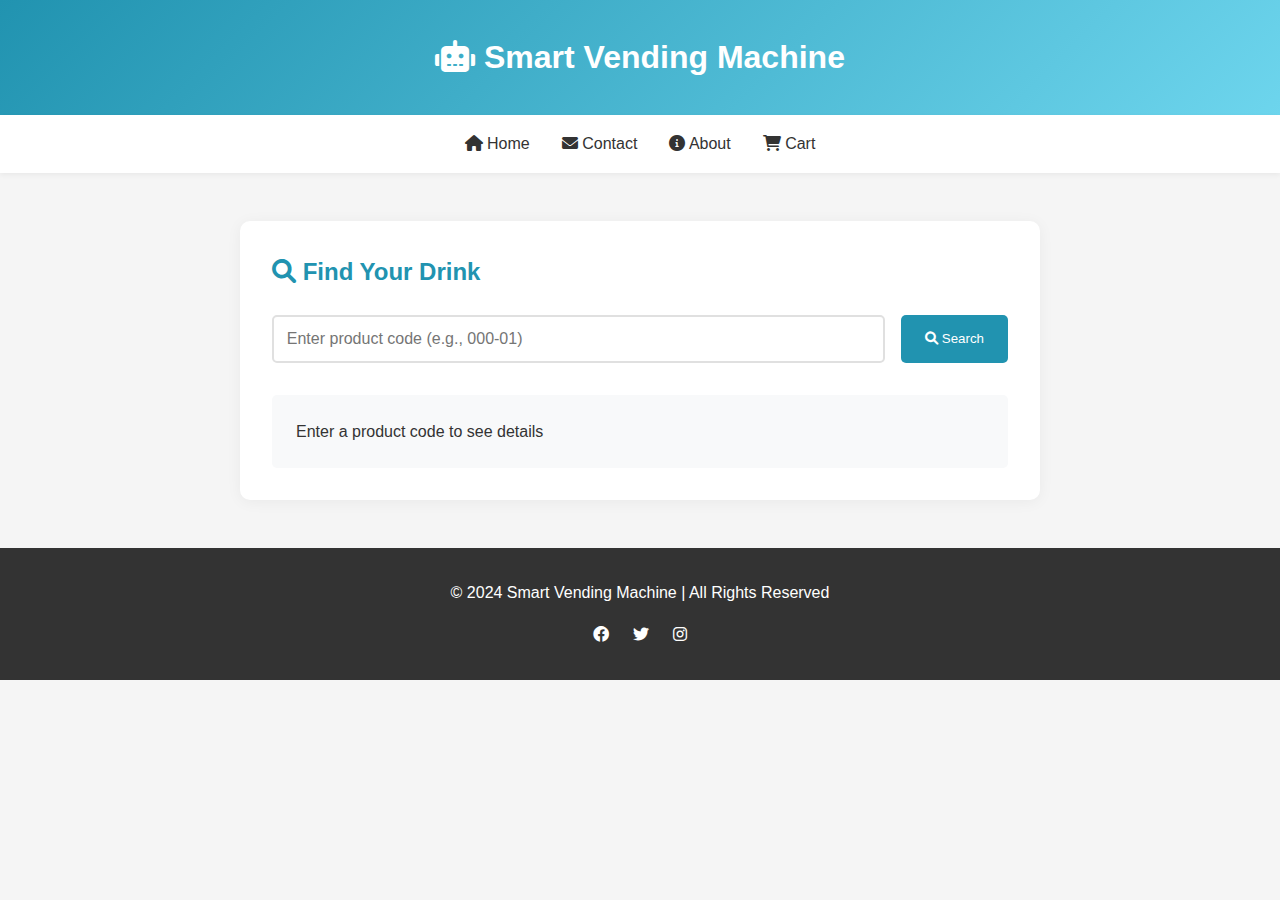
<file: index.html>
<!DOCTYPE html>
<html lang="en">
    <head>
        <meta charset="UTF-8">
        <meta name="viewport" content="width=device-width, initial-scale=1.0">
        <meta name="description" content="Vending Machine Application - Search and purchase drinks easily">
        <title>Smart Vending Machine</title>
        
        <!-- Font Awesome -->
        <link rel="stylesheet" href="https://cdnjs.cloudflare.com/ajax/libs/font-awesome/6.0.0/css/all.min.css">
        <!-- Custom CSS -->
        <link rel="stylesheet" href="styles.css">
    </head>

    <body>
        <!-- Header -->
        <header>
            <h1><i class="fas fa-robot"></i> Smart Vending Machine</h1>
        </header>
        
        <!-- Navigation -->
        <nav>
            <ul>
                <li><a href="index.html"><i class="fas fa-home"></i> Home</a></li>
                <li><a href="contact.html"><i class="fas fa-envelope"></i> Contact</a></li>
                <li><a href="about.html"><i class="fas fa-info-circle"></i> About</a></li>
                <li><a href="cart.html"><i class="fas fa-shopping-cart"></i> Cart</a></li>
            </ul>
        </nav>

        <!-- Search Section -->
        <section id="search">
            <h2><i class="fas fa-search"></i> Find Your Drink</h2>
            <div class="search-container">
                <input 
                    type="text" 
                    id="productCode" 
                    placeholder="Enter product code (e.g., 000-01)"
                    aria-label="Product code input"
                >
                <button onclick="searchProduct()">
                    <i class="fas fa-search"></i> Search
                </button>
            </div>
            <div id="productInfo">
                <!-- Search results will be displayed here -->
                <p>Enter a product code to see details</p>
            </div>
        </section>

        <!-- Footer -->
        <footer>
            <p>&copy; 2024 Smart Vending Machine | All Rights Reserved</p>
            <div class="social-links">
                <a href="#"><i class="fab fa-facebook"></i></a>
                <a href="#"><i class="fab fa-twitter"></i></a>
                <a href="#"><i class="fab fa-instagram"></i></a>
            </div>
        </footer>

        <!-- Custom JavaScript -->
        <script src="script.js"></script>
    </body>
</html>
</file>
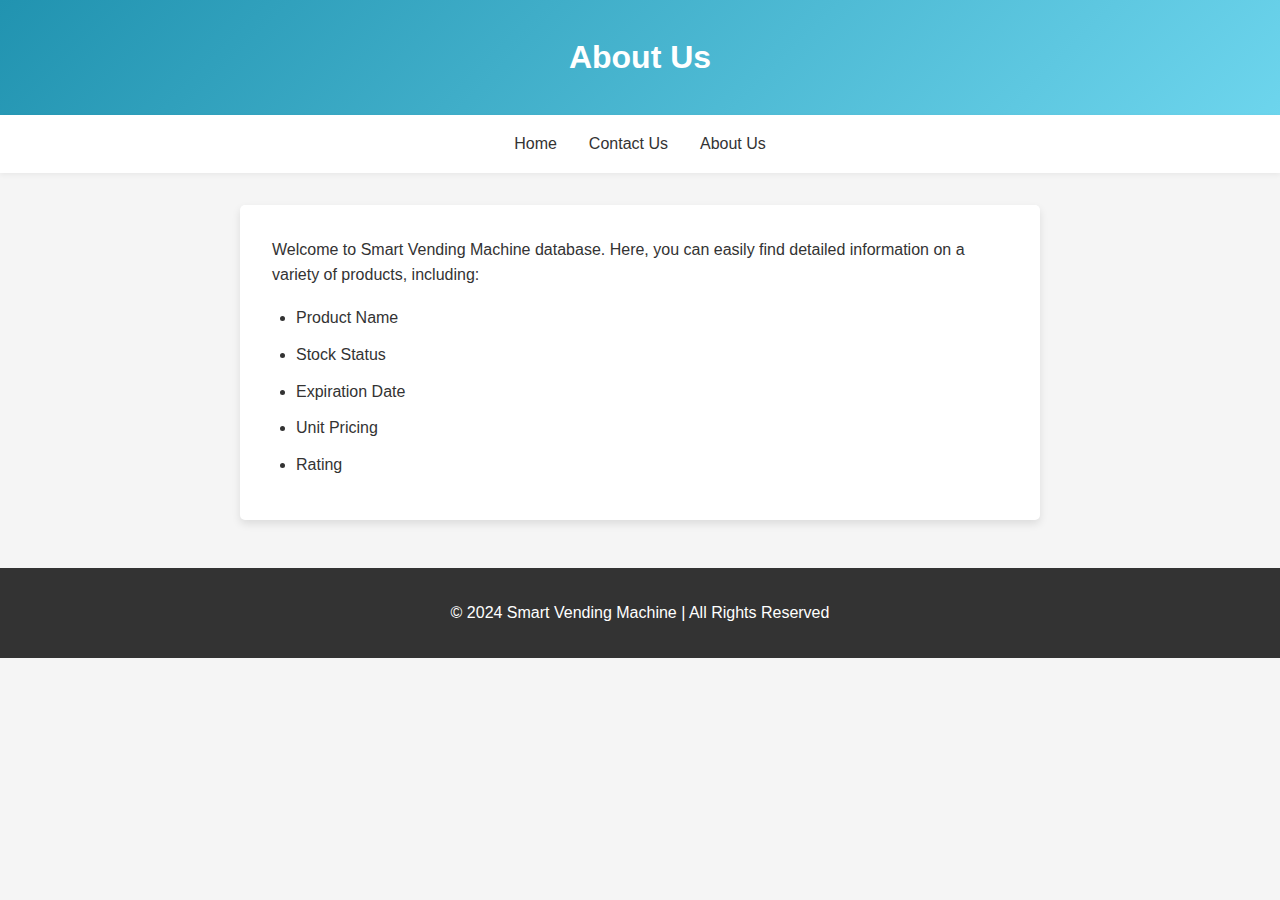
<file: about.html>
<!DOCTYPE html>
<html lang="en">
<head>
    <meta charset="UTF-8">
    <meta name="viewport" content="width=device-width, initial-scale=1.0">
    <title>About Us - Product Search</title>
    <link rel="stylesheet" href="styles.css">
    <script src="script.js"></script>
</head>

<body>
    <!-- Header -->
    <header>
        <h1>About Us</h1>
    </header>

    <!-- Navigation -->
    <nav>
        <ul>
            <li><a href="index.html">Home</a></li>
            <li><a href="contact.html">Contact Us</a></li>
            <li><a href="about.html" class="active">About Us</a></li>
        </ul>
    </nav>
    
    <!-- About Section -->
    <div class="about-section">
        <p>Welcome to Smart Vending Machine database. Here, you can easily find detailed information on a variety of products, including:</p>
        <ul>
            <li>Product Name</li>
            <li>Stock Status</li>
            <li>Expiration Date</li>
            <li>Unit Pricing</li>
            <li>Rating</li>
        </ul>
    </div>

    <!-- Footer -->
    <footer>
        <p>&copy; 2024 Smart Vending Machine | All Rights Reserved</p>
    </footer>
</body>
</html>
</file>
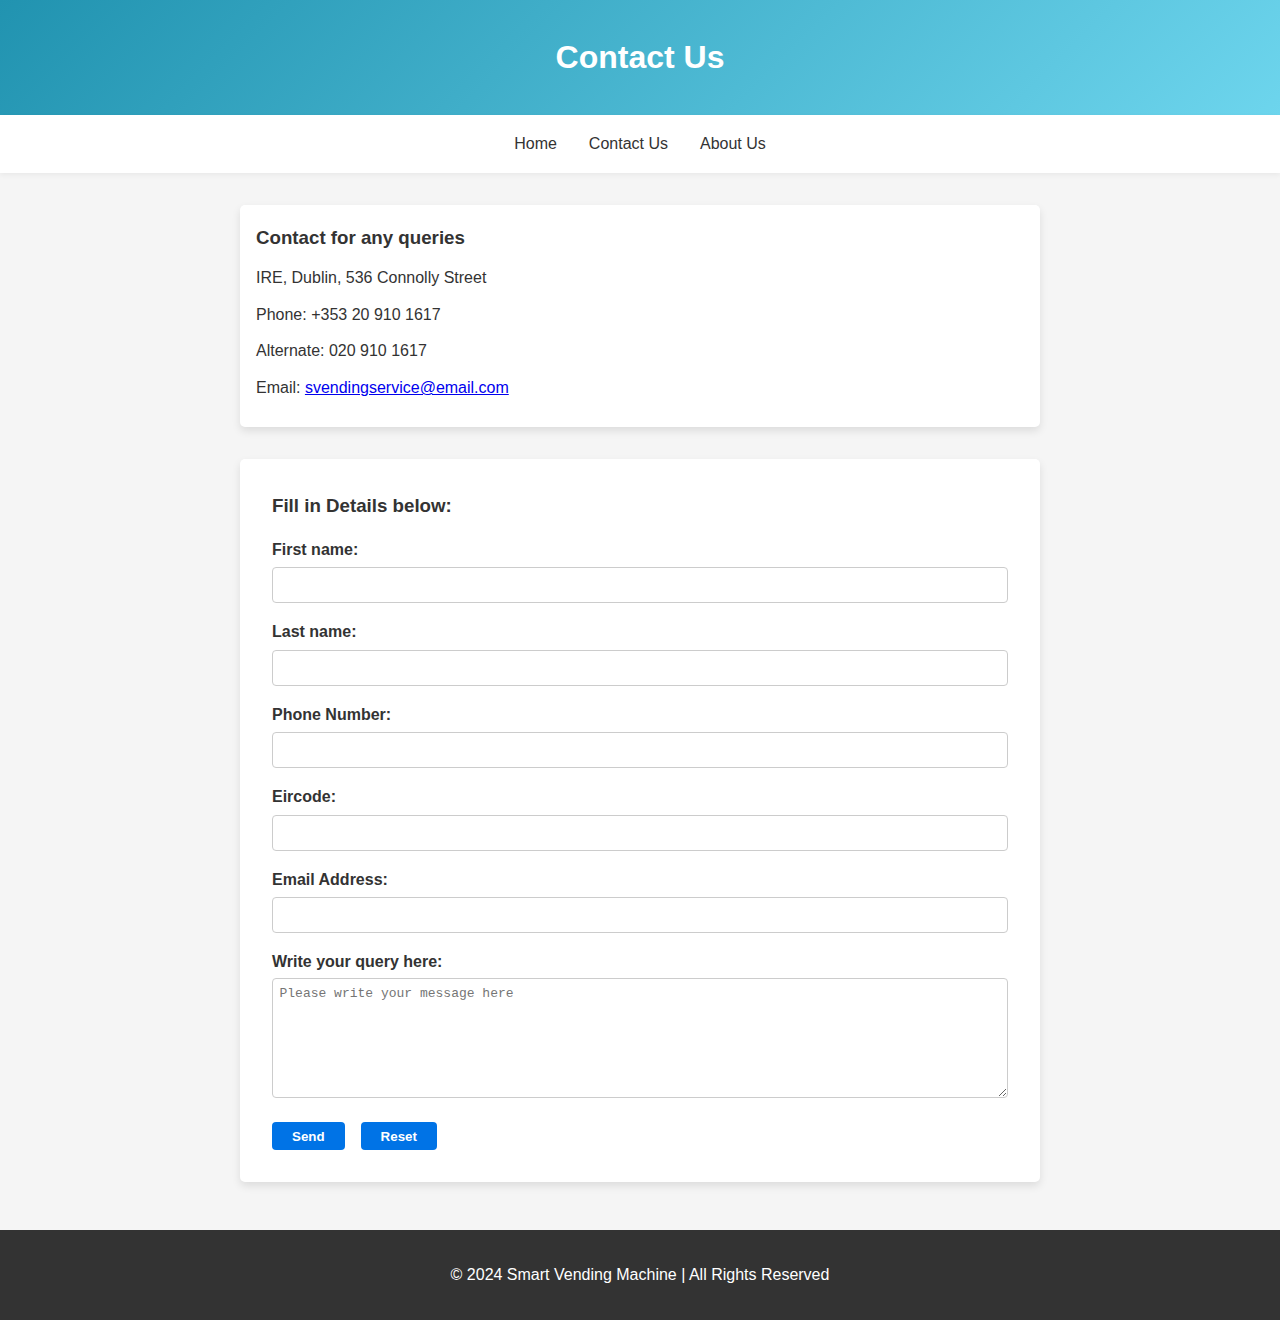
<file: contact.html>
<!DOCTYPE html>
<html lang="en">
<head>
    <meta charset="UTF-8">
    <meta name="viewport" content="width=device-width, initial-scale=1.0">
    <title>Contact Us - Product Search</title>
    <link rel="stylesheet" href="styles.css">
    <script src="script.js"></script>
</head>

<body>
    <!-- Header -->
    <header>
        <h1>Contact Us</h1>
    </header>

    <!-- Navigation -->
    <nav>
        <ul>
            <li><a href="index.html">Home</a></li>
            <li><a href="contact.html" class="active">Contact Us</a></li>
            <li><a href="about.html">About Us</a></li>
        </ul>
    </nav>

    <!-- Contact Information -->
    <section class="contact-info">
        <h3>Contact for any queries</h3>
        <ul>
            <li>IRE, Dublin, 536 Connolly Street</li>
            <li>Phone: +353 20 910 1617</li>
            <li>Alternate: 020 910 1617</li>
            <li>Email: <a href="mailto:drink@email.com">svendingservice@email.com</a></li>
        </ul>
    </section>

    <!-- Contact Form -->
    <section class="contact-form-section">
        <h3>Fill in Details below:</h3>
        <form class="contactForm">
            <label for="fname">First name:</label>
            <input type="text" id="fname" name="fname" required>

            <label for="lname">Last name:</label>
            <input type="text" id="lname" name="lname" required>

            <label for="number">Phone Number:</label>
            <input type="tel" id="number" name="number" required>

            <label for="EirCode">Eircode:</label>
            <input type="text" id="Code" name="EirCode" required>

            <label for="email">Email Address:</label>
            <input type="email" id="email" name="Email" required>

            <label for="queryArea">Write your query here:</label>
            <textarea id="queryArea" name="message" placeholder="Please write your message here" required></textarea>

            <div class="button-group">
                <button type="button" onclick="sendForm()">Send</button>
                <button type="reset">Reset</button>
            </div>
        </form>
    </section>

    <!-- Footer -->
    <footer>
        <p>&copy; 2024 Smart Vending Machine | All Rights Reserved</p>
    </footer>
</body>
</html>
</file>
<file: styles.css>
/* Modern CSS Reset */
* {
    margin: 0;
    padding: 0;
    box-sizing: border-box;
}

body {
    font-family: 'Segoe UI', Tahoma, Geneva, Verdana, sans-serif;
    line-height: 1.6;
    background-color: #f5f5f5;
    color: #333;
}

/* Header Styles */
header {
    background: linear-gradient(135deg, #2193b0, #6dd5ed);
    color: white;
    padding: 2rem;
    text-align: center;
    box-shadow: 0 2px 5px rgba(0,0,0,0.1);
}

/* Navigation Styles */
nav {
    background-color: white;
    padding: 1rem;
    box-shadow: 0 2px 5px rgba(0,0,0,0.05);
}

nav ul {
    list-style: none;
    display: flex;
    justify-content: center;
    gap: 2rem;
}

nav a {
    text-decoration: none;
    color: #333;
    font-weight: 500;
    transition: color 0.3s ease;
}

nav a:hover {
    color: #2193b0;
}

/* Search Section */
#search {
    max-width: 800px;
    margin: 3rem auto;
    padding: 2rem;
    background-color: white;
    border-radius: 10px;
    box-shadow: 0 2px 15px rgba(0,0,0,0.05);
}

#search h2 {
    margin-bottom: 1.5rem;
    color: #2193b0;
}

.search-container {
    display: flex;
    gap: 1rem;
    margin-bottom: 1.5rem;
}

input[type="text"] {
    flex: 1;
    padding: 0.8rem;
    border: 2px solid #e0e0e0;
    border-radius: 5px;
    font-size: 1rem;
    transition: border-color 0.3s ease;
}

input[type="text"]:focus {
    outline: none;
    border-color: #2193b0;
}

button {
    padding: 0.8rem 1.5rem;
    background-color: #2193b0;
    color: white;
    border: none;
    border-radius: 5px;
    cursor: pointer;
    transition: background-color 0.3s ease;
}

button:hover {
    background-color: #1a7a8c;
}

/* Product Info Display */
#productInfo {
    margin-top: 2rem;
    padding: 1.5rem;
    border-radius: 5px;
    background-color: #f8f9fa;
}

.product-card {
    background: white;
    padding: 1rem;
    border-radius: 5px;
    box-shadow: 0 2px 5px rgba(0,0,0,0.05);
}

.product-card h3 {
    color: #2193b0;
    margin-bottom: 1rem;
}

.product-card button {
    margin-top: 1rem;
}

/* Footer */
footer {
    text-align: center;
    padding: 2rem;
    background-color: #333;
    color: white;
    margin-top: 3rem;
}

.social-links {
    margin-top: 1rem;
}

.social-links a {
    color: white;
    margin: 0 10px;
    text-decoration: none;
}

.social-links a:hover {
    color: #2193b0;
}

/* Loading Spinner */
.loading {
    text-align: center;
    padding: 1rem;
}

.loading i {
    color: #2193b0;
}

/* Status Colors */
.status-available {
    color: #28a745;
}

.status-unavailable {
    color: #dc3545;
}

/* Error Message */
.error-message {
    color: #dc3545;
    padding: 0.5rem;
}

/* Responsive Design */
@media (max-width: 768px) {
    nav ul {
        flex-direction: column;
        align-items: center;
        gap: 1rem;
    }

    .search-container {
        flex-direction: column;
    }

    #search {
        margin: 2rem 1rem;
    }
}

/* About Section */
.about-section {
    padding: 2em;
    max-width: 800px;
    margin: 2em auto;
    background: #fff;
    border-radius: 5px;
    box-shadow: 0 4px 8px rgba(0, 0, 0, 0.1);
}

.about-section p {
    margin-bottom: 1em;
}

.about-section ul {
    list-style: disc;
    padding-left: 1.5em;
    line-height: 1.8;
}

.about-section ul li {
    margin-bottom: 0.5em;
}


/* Contact Information */
.contact-info {
    max-width: 800px;
    margin: 2em auto;
    background: #fff;
    padding: 1em;
    border-radius: 5px;
    box-shadow: 0 4px 8px rgba(0, 0, 0, 0.1);
    line-height: 1.8;
}

.contact-info h3 {
    margin-bottom: 0.5em;
}

.contact-info ul {
    list-style-type: none;
    padding-left: 0;
}

.contact-info li {
    margin-bottom: 0.5em;
}

/* Contact Form */
.contact-form-section {
    max-width: 800px;
    margin: 2em auto;
    background: #fff;
    padding: 2em;
    border-radius: 5px;
    box-shadow: 0 4px 8px rgba(0, 0, 0, 0.1);
}

.contactForm label {
    display: block;
    margin-top: 1em;
    font-weight: bold;
}

.contactForm input,
.contactForm textarea {
    width: 100%;
    padding: 0.5em;
    margin-top: 0.3em;
    border: 1px solid #ccc;
    border-radius: 4px;
    font-size: 1em;
}

.contactForm textarea {
    resize: vertical;
    min-height: 120px;
}

.button-group {
    display: flex;
    gap: 1em;
    margin-top: 1em;
}

.button-group button {
    background-color: #0073e6;
    color: white;
    padding: 0.5em 1.5em;
    border: none;
    border-radius: 4px;
    cursor: pointer;
    font-weight: bold;
}

.button-group button:hover {
    background-color: #005bb5;
}
</file>
